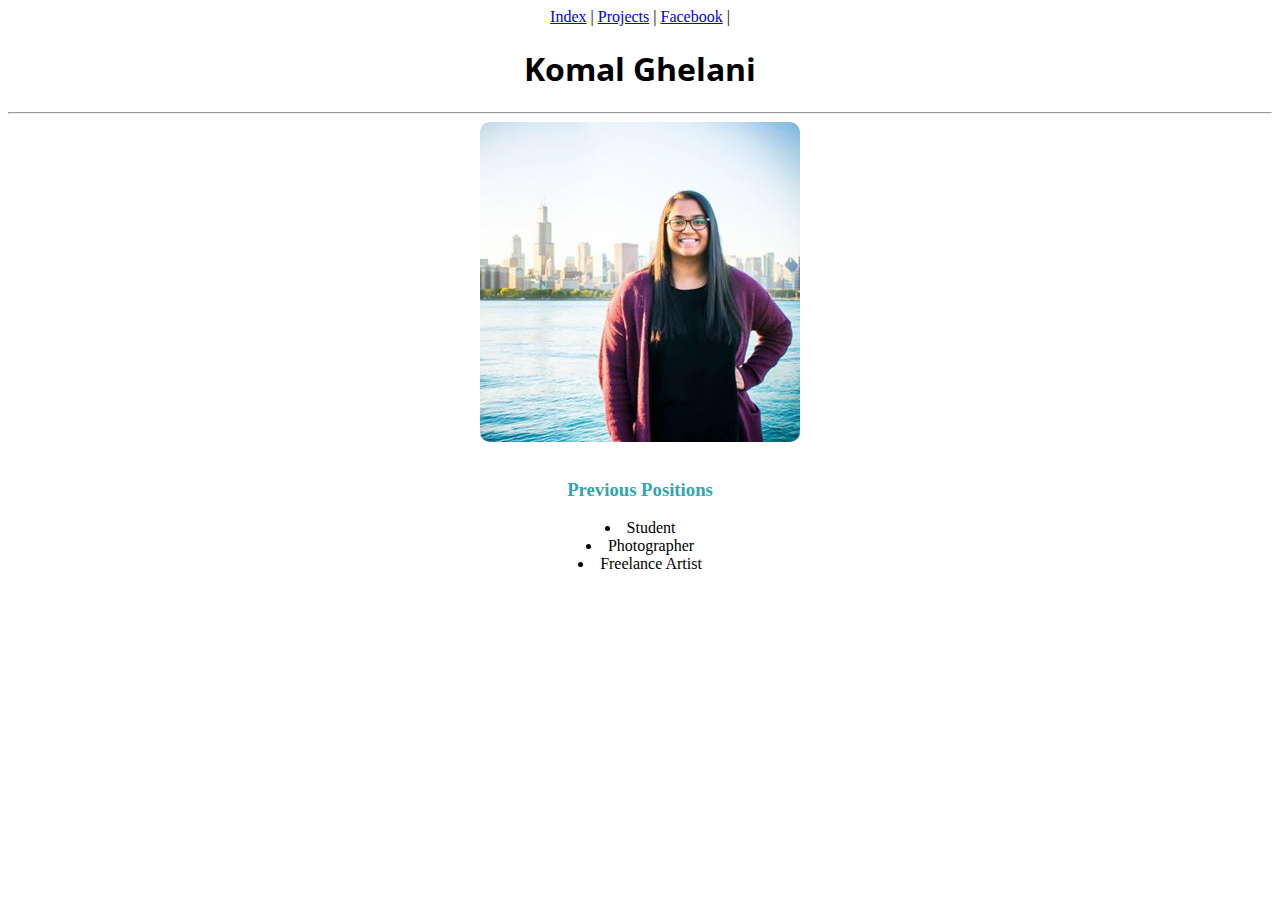
<file: resume_page/index.html>
<!DOCTYPE html>
<html>
<head>
  <title></title>
  <link rel="stylesheet" type="text/css" href="style.css">
  <link href="https://fonts.googleapis.com/css?family=Open+Sans+Condensed:300" rel="stylesheet">
</head>
<body>
  <nav>
  <a href="index.html">Index</a> |
  <a href="projects.html">Projects</a> |
  <a href="https://www.facebook.com/people/Komal-Ghelani/100011241733366">Facebook</a> |
  </nav>
  <h1>Komal Ghelani</h1>
  <hr>
  <img src="22728865_502866990098021_3381459033286802810_n.jpg"></br>
  
  <div class="Break One">
   <h3>Previous Positions</h3>
   <ul>
      <li>Student</li>
      <li>Photographer</li>
      <li>Freelance Artist</li>
    </ul>
  </div>
</body>
</html>
</file>
<file: resume_page/style.css>
h1 {
  text-align: center;
  font-family: 'Open Sans Condensed', sans-serif;
}

h3 {
  color: rgba(49,167,169,1);
}

 img {
  display: block;
  margin: auto;
  border-radius: 10px;
 }

 nav {
  text-align: center;
 }

div
 {
  /*border: 1px solid red;*/
  margin: 0 auto;
  text-align: center;
  list-style-position: inside;
 }

 ul, ol {
  padding: 0;
 }
</file>
